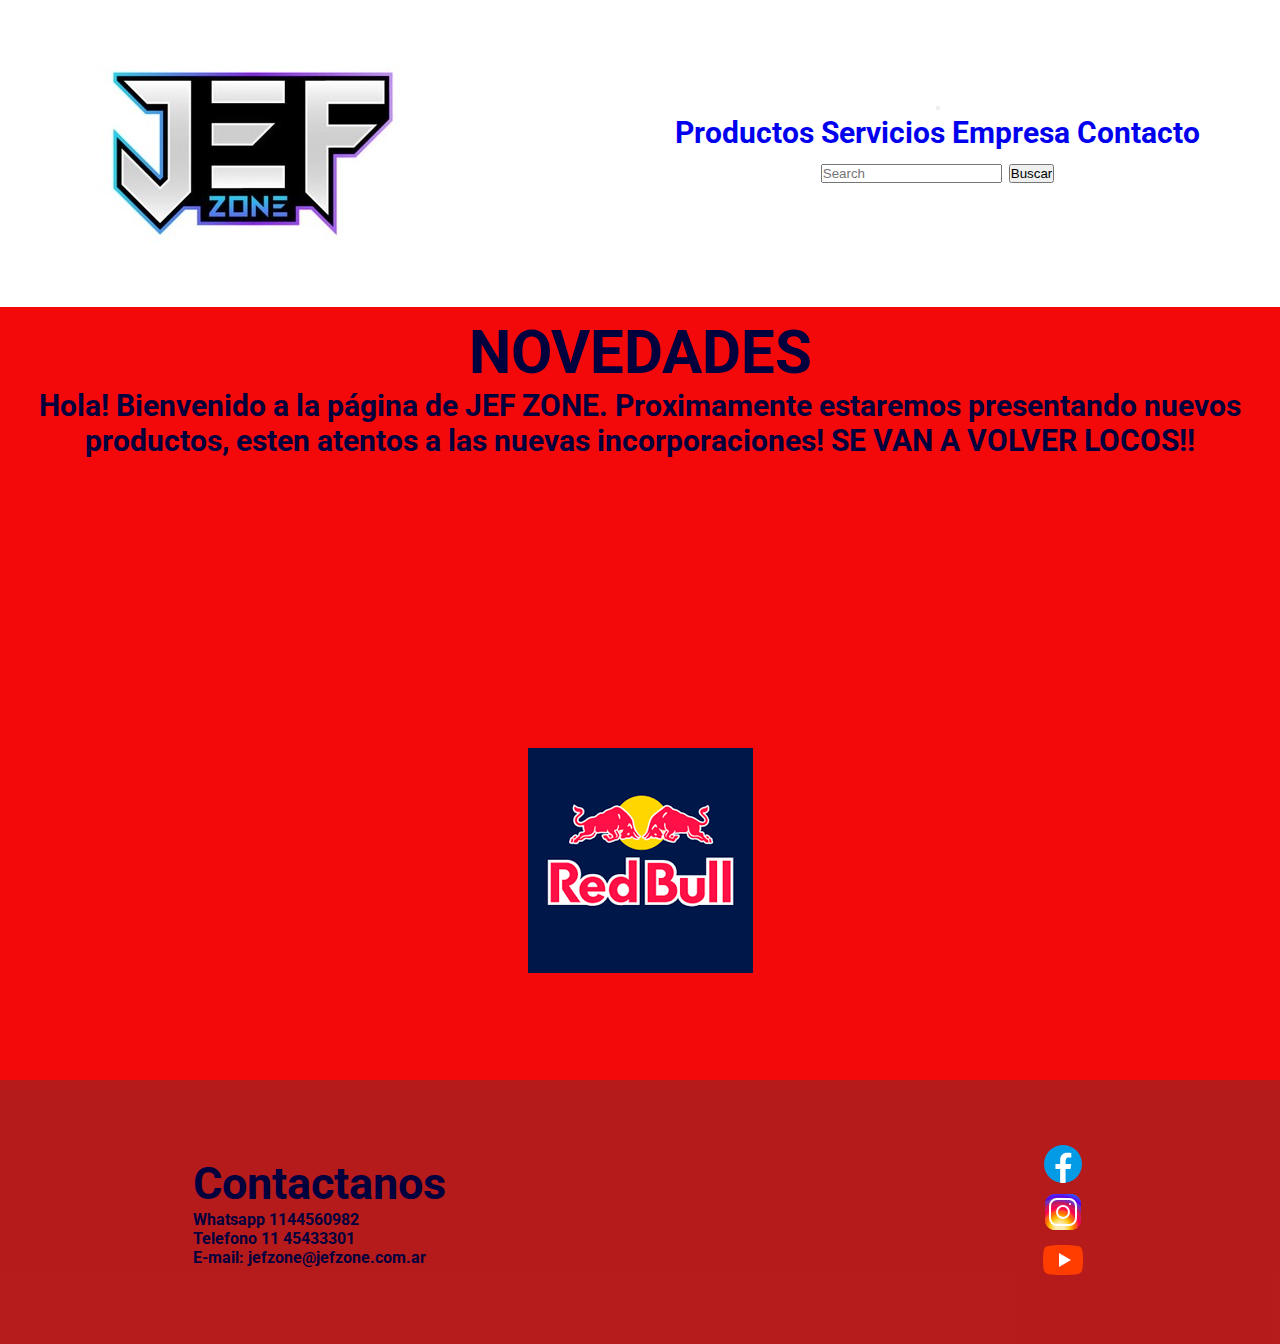
<file: index.html>
<!DOCTYPE html>
<html lang="en">
<head>
    <meta charset="UTF-8">
    <meta http-equiv="X-UA-Compatible" content="IE=edge">
    <meta name="viewport" content="width=device-width, initial-scale=1.0">
    <link href="https://cdn.jsdelivr.net/npm/bootstrap@5.1.3/dist/css/bootstrap.min.css" rel="stylesheet" integrity="sha384-1BmE4kWBq78iYhFldvKuhfTAU6auU8tT94WrHftjDbrCEXSU1oBoqyl2QvZ6jIW3" crossorigin="anonymous">

    <link rel="stylesheet" href="./css/style.css">
    <link href="https://unpkg.com/aos@2.3.1/dist/aos.css" rel="stylesheet">

    <title>Jef Zone</title>
</head>

<body>

<!-- comienza barra navegacion -->
    
<!-- comienza barra navegacion -->
    
<div class="envolturaIndex">
  <header>
    <div class="logoJef">
      <a href="./index.html"><img class="logoJef" src="./img/logo jefok 320x200.jpeg" alt="Logo de la empresa JEF"></a>
    </div>  
    <div class="barraNav">
      <nav class="navbar navbar-expand-lg navbar-light bg-light">
          <div class="container-fluid">
            <a class="navbar-brand" href=></a>
            <button class="navbar-toggler" type="button" data-bs-toggle="collapse" data-bs-target="#navbarSupportedContent" aria-controls="navbarSupportedContent" aria-expanded="false" aria-label="Toggle navigation">
              <span class="navbar-toggler-icon"></span>
            </button>
            <div class="collapse navbar-collapse" id="navbarSupportedContent">
              <ul class="navbar-nav me-auto mb-2 mb-lg-0">
                <li class="nav-item">
                  <a class="nav-link active" aria-current="page" href="./section/productos.html">Productos</a>
                </li>
                <li class="nav-item">
                  <a class="nav-link" href="./section/servicios.html">Servicios</a>
                </li>
                <li class="nav-item">
                  <a class="nav-link active" aria-current="page" href="./section/empresa.html">Empresa</a>
                </li>
                <li class="nav-item">
                  <a class="nav-link active" aria-current="page" href="./section/contacto.html">Contacto</a>
                </li>
                
              <form class="d-flex">
                <input class="form-control me-2" type="search" placeholder="Search" aria-label="Search">
                <button class="btn btn-outline-success" type="submit">Buscar</button>
              </form>
            </div>
          </div>
        </nav>
    </div> 
  </header>
</div>

<!-- comienza la seccion noevadaes -->


<div class="envolturaIndex-main">
<main>
    <section>
    <div class="tituloInicio">  
    <h1 class= display-3 text-center mt-4"> NOVEDADES</h1>
    </div> 
           
    <div class="p1">
    <p class="primerParrafo">Hola! Bienvenido a la página de JEF ZONE. 
                      Proximamente estaremos presentando nuevos productos, esten atentos a las nuevas incorporaciones! SE VAN A VOLVER LOCOS!!</p>
    </div>
                   
          
        
    
    </section>
</div>   

<!-- espacio publicitario -->

    <div class="ad">
      <section>
        <aside class="publicidad">
            <img src="./img/publicidad redubull.png" alt="">
        </aside>
    </div>

      </section>

</main>    

<footer>
  <div class="pieDePagina">
    <h2>Contactanos</h2>
    <p>Whatsapp 1144560982</p>
    <p>Telefono 11 45433301</p> 
    <p>E-mail: jefzone@jefzone.com.ar</p>  
  </div>    
  <div>

      <div class="img_redes"><a href="https://es-la.facebook.com/" target="_blank"><img src="./img/icons8-facebook-nuevo.svg" alt="facebook"></a></div>
      <div class="img_redes"><a href="https://www.instagram.com/" target="_blank"><img src="./img/icons8-instagram.svg" alt="instagram"></a></div>
      <div class="img_redes"><a href="https://www.youtube.com/" target="_blank"><img src="./img/icons8-youtube-play.svg" alt="youtube"></a></div>
  </div>
</footer>  


<script src="https://cdn.jsdelivr.net/npm/bootstrap@5.1.3/dist/js/bootstrap.bundle.min.js" integrity="sha384-ka7Sk0Gln4gmtz2MlQnikT1wXgYsOg+OMhuP+IlRH9sENBO0LRn5q+8nbTov4+1p" crossorigin="anonymous"></script>
<script src="https://unpkg.com/aos@2.3.1/dist/aos.js"></script>
<script>
    AOS.init();
</script>
</body>
</html>
</file>
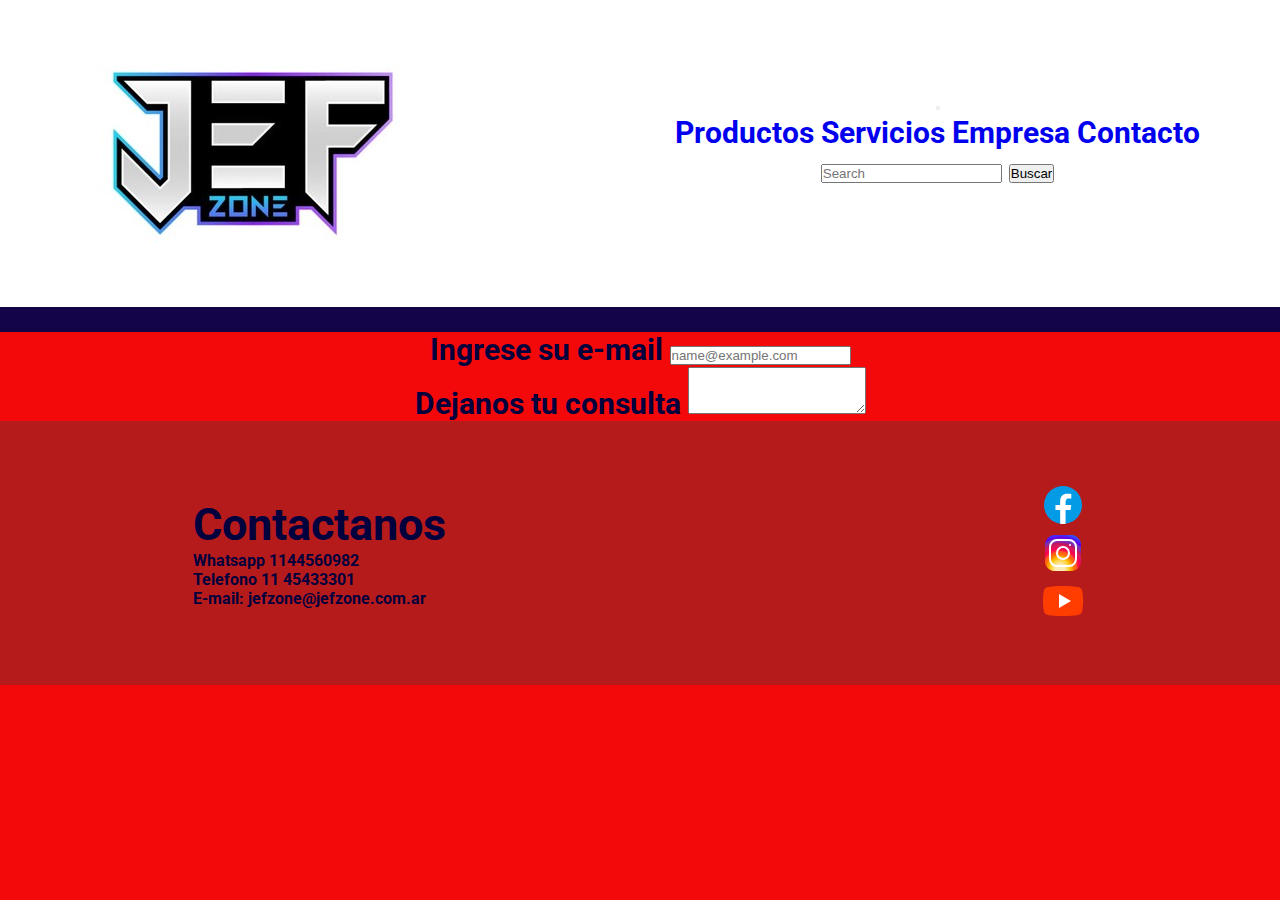
<file: section/contacto.html>
<!DOCTYPE html>
<html lang="en">
<head>
    <meta charset="UTF-8">
    <meta http-equiv="X-UA-Compatible" content="IE=edge">
    <meta name="viewport" content="width=device-width, initial-scale=1.0">
	<link href="https://cdn.jsdelivr.net/npm/bootstrap@5.1.3/dist/css/bootstrap.min.css" rel="stylesheet" integrity="sha384-1BmE4kWBq78iYhFldvKuhfTAU6auU8tT94WrHftjDbrCEXSU1oBoqyl2QvZ6jIW3" crossorigin="anonymous">
    <link rel="stylesheet" href="../css/style.css">
    <title>Contacto Jef</title>
</head>

<body>

<!-- comienza barra navegacion -->
    
<!-- comienza barra navegacion -->
    
<div class="envoltura">
  <header>
    <div class="logoJef">
      <a href="../index.html"><img class="logoJef" src="../img/logo jefok 320x200.jpeg" alt="Logo de la empresa JEF"></a>
    </div>  
    <div class="barraNav">
      <nav class="navbar navbar-expand-lg navbar-light bg-light">
          <div class="container-fluid">
            <a class="navbar-brand" href=></a>
            <button class="navbar-toggler" type="button" data-bs-toggle="collapse" data-bs-target="#navbarSupportedContent" aria-controls="navbarSupportedContent" aria-expanded="false" aria-label="Toggle navigation">
              <span class="navbar-toggler-icon"></span>
            </button>
            <div class="collapse navbar-collapse" id="navbarSupportedContent">
              <ul class="navbar-nav me-auto mb-2 mb-lg-0">
                <li class="nav-item">
                  <a class="nav-link active" aria-current="page" href="../section/productos.html">Productos</a>
                </li>
                <li class="nav-item">
                  <a class="nav-link" href="../section/servicios.html">Servicios</a>
                </li>
                <li class="nav-item">
                  <a class="nav-link active" aria-current="page" href="../section/empresa.html">Empresa</a>
                </li>
                <li class="nav-item">
                  <a class="nav-link active" aria-current="page" href="../section/contacto.html">Contacto</a>
                </li>
                
              <form class="d-flex">
                <input class="form-control me-2" type="search" placeholder="Search" aria-label="Search">
                <button class="btn btn-outline-success" type="submit">Buscar</button>
              </form>
            </div>
          </div>
        </nav>
    </div> 
  </header>
</div>

<!-- comienza form contacto -->
<div class="mb-3">
	<label for="exampleFormControlInput1" class="form-label">Ingrese su e-mail</label>
	<input type="email" class="form-control" id="exampleFormControlInput1" placeholder="name@example.com">
  </div>
  <div class="mb-3">
	<label for="exampleFormControlTextarea1" class="form-label">Dejanos tu consulta</label>
	<textarea class="form-control" id="exampleFormControlTextarea1" rows="3"></textarea>
  </div>
	<!-- cierre de form contacto -->
	<!-- inicio de footer --> 

	
	<footer>
		<div class="pieDePagina">
		  <h2>Contactanos</h2>
		  <p>Whatsapp 1144560982</p>
		  <p>Telefono 11 45433301</p> 
		  <p>E-mail: jefzone@jefzone.com.ar</p>  
		</div>    
		<div>
	
			<div class="img_redes"><a href="https://es-la.facebook.com/" target="_blank"><img src="../img/icons8-facebook-nuevo.svg" alt="facebook"></a></div>
			<div class="img_redes"><a href="https://www.instagram.com/" target="_blank"><img src="../img/icons8-instagram.svg" alt="instagram"></a></div>
			<div class="img_redes"><a href="https://www.youtube.com/" target="_blank"><img src="../img/icons8-youtube-play.svg" alt="youtube"></a></div>
		</div>
	</footer> 

<script src="https://cdn.jsdelivr.net/npm/bootstrap@5.1.3/dist/js/bootstrap.bundle.min.js" integrity="sha384-ka7Sk0Gln4gmtz2MlQnikT1wXgYsOg+OMhuP+IlRH9sENBO0LRn5q+8nbTov4+1p" crossorigin="anonymous"></script>
<script src="https://unpkg.com/aos@2.3.1/dist/aos.js"></script>
</body>
    


</html>
</file>
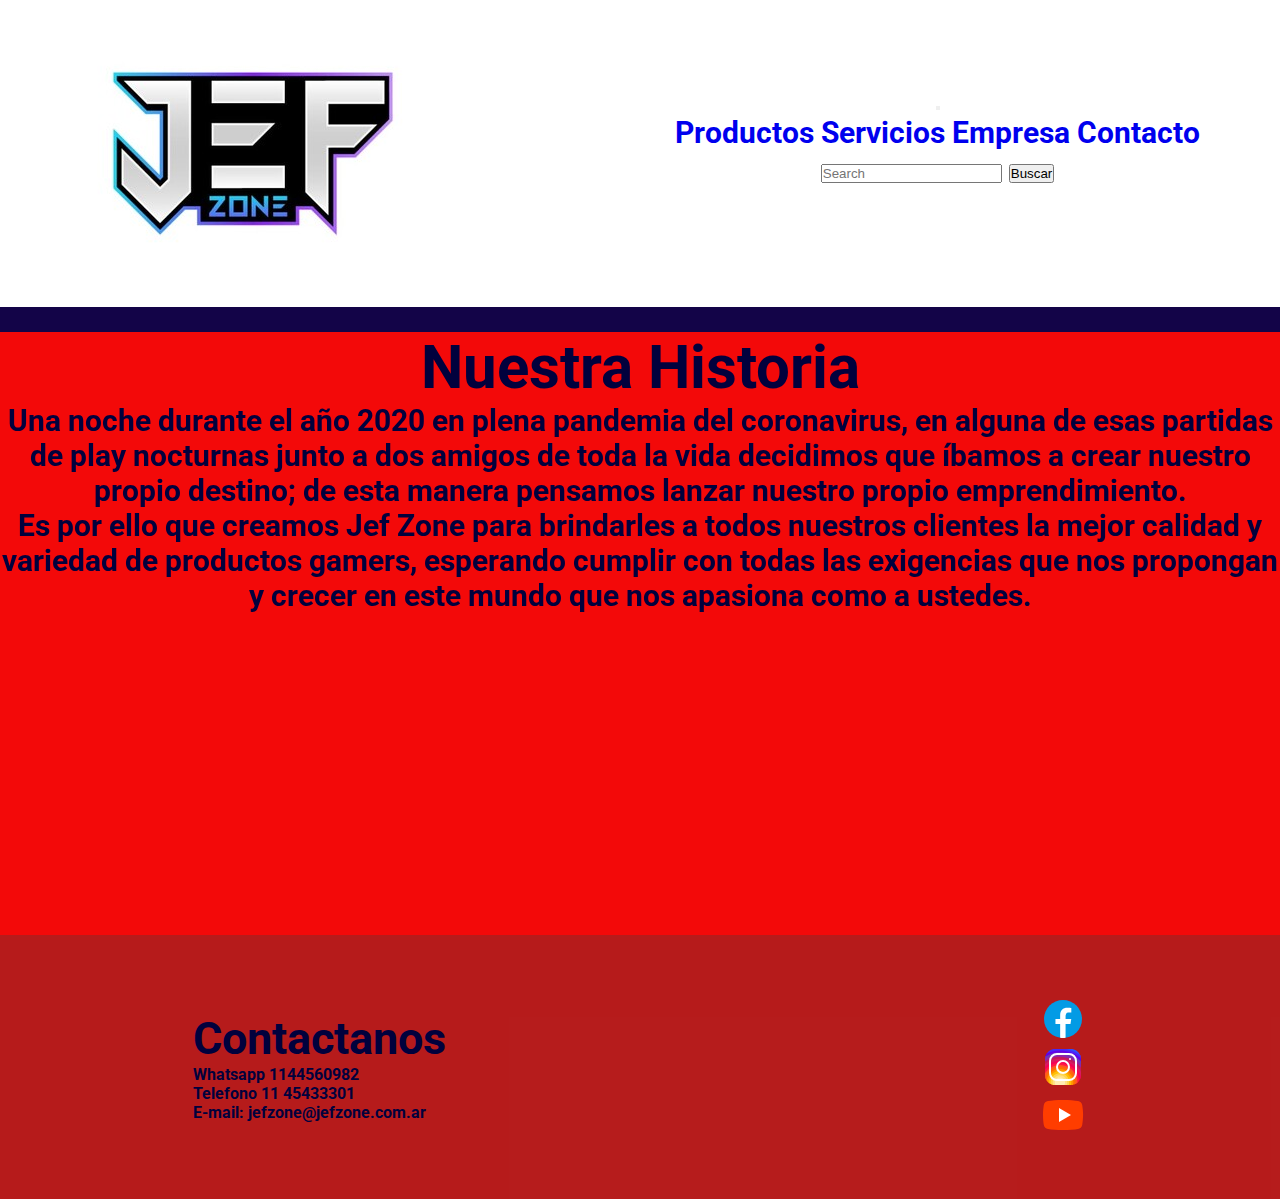
<file: section/empresa.html>
<!DOCTYPE html>
<html lang="en">
<head>
    <meta charset="UTF-8">
    <meta http-equiv="X-UA-Compatible" content="IE=edge">
    <meta name="viewport" content="width=device-width, initial-scale=1.0">
    <link href="https://cdn.jsdelivr.net/npm/bootstrap@5.1.3/dist/css/bootstrap.min.css" rel="stylesheet" integrity="sha384-1BmE4kWBq78iYhFldvKuhfTAU6auU8tT94WrHftjDbrCEXSU1oBoqyl2QvZ6jIW3" crossorigin="anonymous">
    
    <link href="https://unpkg.com/aos@2.3.1/dist/aos.css" rel="stylesheet">
    <link rel="stylesheet" href="../css/style.css">
    <title>Empresa Jef</title>
</head>
<body>


<!-- comienza barra navegacion -->
    
<!-- comienza barra navegacion -->
    
<div class="envoltura">
  <header>
    <div class="logoJef">
      <a href="../index.html"><img class="logoJef" src="../img/logo jefok 320x200.jpeg" alt="Logo de la empresa JEF"></a>
    </div>  
    <div class="barraNav">
      <nav class="navbar navbar-expand-lg navbar-light bg-light">
          <div class="container-fluid">
            <a class="navbar-brand" href=></a>
            <button class="navbar-toggler" type="button" data-bs-toggle="collapse" data-bs-target="#navbarSupportedContent" aria-controls="navbarSupportedContent" aria-expanded="false" aria-label="Toggle navigation">
              <span class="navbar-toggler-icon"></span>
            </button>
            <div class="collapse navbar-collapse" id="navbarSupportedContent">
              <ul class="navbar-nav me-auto mb-2 mb-lg-0">
                <li class="nav-item">
                  <a class="nav-link active" aria-current="page" href="../section/productos.html">Productos</a>
                </li>
                <li class="nav-item">
                  <a class="nav-link" href="../section/servicios.html">Servicios</a>
                </li>
                <li class="nav-item">
                  <a class="nav-link active" aria-current="page" href="../section/empresa.html">Empresa</a>
                </li>
                <li class="nav-item">
                  <a class="nav-link active" aria-current="page" href="../section/contacto.html">Contacto</a>
                </li>
                
              <form class="d-flex">
                <input class="form-control me-2" type="search" placeholder="Search" aria-label="Search">
                <button class="btn btn-outline-success" type="submit">Buscar</button>
              </form>
            </div>
          </div>
        </nav>
    </div> 
  </header>
</div>

<!-- comienza histria -->

<div class="container__historia">

  <div data-aos="flip-right">
    <h1 class= display-3 text-center mt-4">Nuestra Historia</h1>
    <p >Una noche durante el año 2020 en plena pandemia del coronavirus, en alguna de esas partidas de play nocturnas junto a dos amigos de toda la vida decidimos que íbamos a crear nuestro propio destino; de esta manera pensamos lanzar nuestro propio emprendimiento.</p>

    <p>Es por ello que creamos Jef Zone para brindarles a todos nuestros clientes la mejor calidad y variedad de productos gamers, esperando cumplir con todas las exigencias que nos propongan y crecer en este mundo que nos apasiona como a ustedes.</p>




  </div>

</div>

<!-- fin historia -->

  <div class="imgAmigos">
    <iframe width="560" height="315" src="https://www.youtube.com/embed/ktrP37eEAcE" title="YouTube video player" frameborder="0" allow="accelerometer; autoplay; clipboard-write; encrypted-media; gyroscope; picture-in-picture" allowfullscreen></iframe>

  </div>
 
    

    <footer>
      <div class="pieDePagina">
        <h2>Contactanos</h2>
        <p>Whatsapp 1144560982</p>
        <p>Telefono 11 45433301</p> 
        <p>E-mail: jefzone@jefzone.com.ar</p>  
      </div>    
      <div>
  
          <div class="img_redes"><a href="https://es-la.facebook.com/" target="_blank"><img src="../img/icons8-facebook-nuevo.svg" alt="facebook"></a></div>
          <div class="img_redes"><a href="https://www.instagram.com/" target="_blank"><img src="../img/icons8-instagram.svg" alt="instagram"></a></div>
          <div class="img_redes"><a href="https://www.youtube.com/" target="_blank"><img src="../img/icons8-youtube-play.svg" alt="youtube"></a></div>
      </div>
  </footer> 


<script src="https://cdn.jsdelivr.net/npm/bootstrap@5.1.3/dist/js/bootstrap.bundle.min.js" integrity="sha384-ka7Sk0Gln4gmtz2MlQnikT1wXgYsOg+OMhuP+IlRH9sENBO0LRn5q+8nbTov4+1p" crossorigin="anonymous"></script>

<script src="https://unpkg.com/aos@2.3.1/dist/aos.js"></script>

<script>
  AOS.init();
</script>

</body>
</html>
</file>
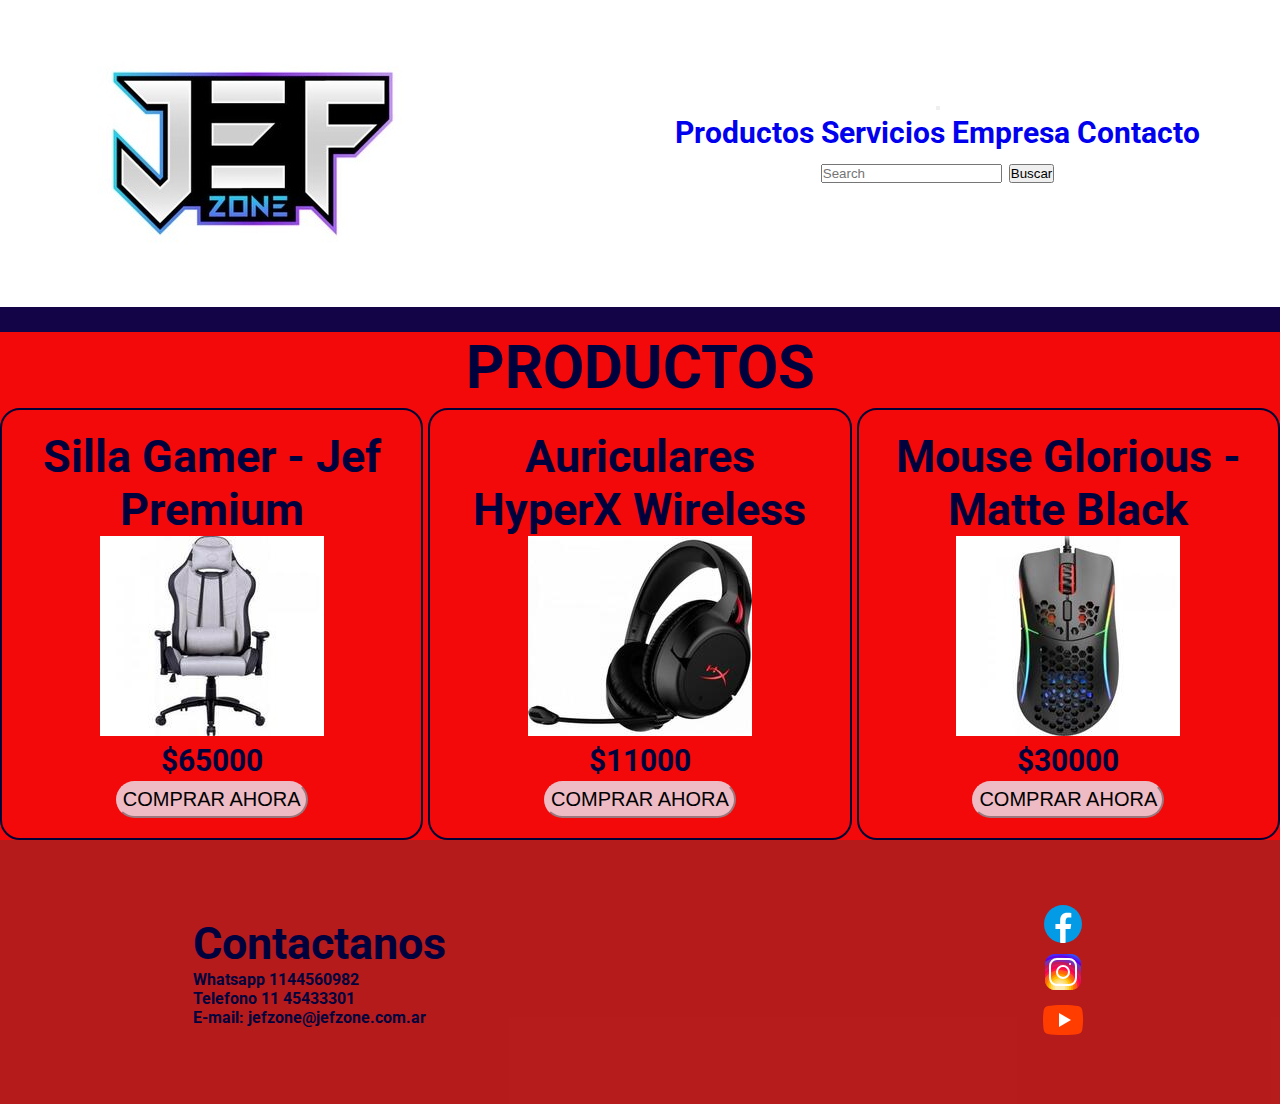
<file: section/productos.html>
<!DOCTYPE html>
<html lang="en">
<head>
    <meta charset="UTF-8">
    <meta http-equiv="X-UA-Compatible" content="IE=edge">
    <meta name="viewport" content="width=device-width, initial-scale=1.0">
    <link href="https://cdn.jsdelivr.net/npm/bootstrap@5.1.3/dist/css/bootstrap.min.css" rel="stylesheet" integrity="sha384-1BmE4kWBq78iYhFldvKuhfTAU6auU8tT94WrHftjDbrCEXSU1oBoqyl2QvZ6jIW3" crossorigin="anonymous">
    <link rel="stylesheet" href="../css/style.css">
    <title>Productos Jef</title>
</head>

<body>

<!-- comienza barra navegacion -->
    
<!-- comienza barra navegacion -->
    
<div class="envoltura">
  <header>
    <div class="logoJef">
      <a href="../index.html"><img class="logoJef" src="../img/logo jefok 320x200.jpeg" alt="Logo de la empresa JEF"></a>
    </div>  
    <div class="barraNav">
      <nav class="navbar navbar-expand-lg navbar-light bg-light">
          <div class="container-fluid">
            <a class="navbar-brand" href=></a>
            <button class="navbar-toggler" type="button" data-bs-toggle="collapse" data-bs-target="#navbarSupportedContent" aria-controls="navbarSupportedContent" aria-expanded="false" aria-label="Toggle navigation">
              <span class="navbar-toggler-icon"></span>
            </button>
            <div class="collapse navbar-collapse" id="navbarSupportedContent">
              <ul class="navbar-nav me-auto mb-2 mb-lg-0">
                <li class="nav-item">
                  <a class="nav-link active" aria-current="page" href="../section/productos.html">Productos</a>
                </li>
                <li class="nav-item">
                  <a class="nav-link" href="../section/servicios.html">Servicios</a>
                </li>
                <li class="nav-item">
                  <a class="nav-link active" aria-current="page" href="../section/empresa.html">Empresa</a>
                </li>
                <li class="nav-item">
                  <a class="nav-link active" aria-current="page" href="../section/contacto.html">Contacto</a>
                </li>
                
              <form class="d-flex">
                <input class="form-control me-2" type="search" placeholder="Search" aria-label="Search">
                <button class="btn btn-outline-success" type="submit">Buscar</button>
              </form>
            </div>
          </div>
        </nav>
    </div> 
  </header>
</div>

<!-- comienza seccion productos -->

<section>
<h1 <h1 class= display-3 text-center mt-4">PRODUCTOS</h1>

</section>




<section class="flex__container">

    <div class="imgProductos-1">
        <h2>Silla Gamer - Jef Premium</h2>
        <img src="../img/silla1.jpg" alt="silla gamer basic">
        <figcaption>$65000</figcaption>
        <button class="boton">COMPRAR AHORA</button>
    </div>
    <div class="imgProductos-2">
        <h2>Auriculares HyperX Wireless</h2>
        <img src="../img/auriculares1.jpg" alt="auriculares gamer pro">
        <figcaption>$11000</figcaption>
        <button class="boton">COMPRAR AHORA</button>
    </div>
    <div class="imgProductos-3">
        <h2>Mouse Glorious - Matte Black</h2>
              <img class="imgprod" src="../img/mouse1.jpg" alt="mouse gamer pro">
        <figcaption>$30000</figcaption>
        <button class="boton">COMPRAR AHORA</button>
    </div>


    
    
  </section>

<footer>
    <div class="pieDePagina">
      <h2>Contactanos</h2>
      <p>Whatsapp 1144560982</p>
      <p>Telefono 11 45433301</p> 
      <p>E-mail: jefzone@jefzone.com.ar</p>  
    </div>    
    <div class="redes">

        <div class="img_redes"><a href="https://es-la.facebook.com/" target="_blank"><img src="../img/icons8-facebook-nuevo.svg" alt="facebook"></a></div>
        <div class="img_redes"><a href="https://www.instagram.com/" target="_blank"><img src="../img/icons8-instagram.svg" alt="instagram"></a></div>
        <div class="img_redes"><a href="https://www.youtube.com/" target="_blank"><img src="../img/icons8-youtube-play.svg" alt="youtube"></a></div>
    </div>
</footer>       

<script src="https://cdn.jsdelivr.net/npm/bootstrap@5.1.3/dist/js/bootstrap.bundle.min.js" integrity="sha384-ka7Sk0Gln4gmtz2MlQnikT1wXgYsOg+OMhuP+IlRH9sENBO0LRn5q+8nbTov4+1p" crossorigin="anonymous"></script>   
    



</body>
</html>
</file>
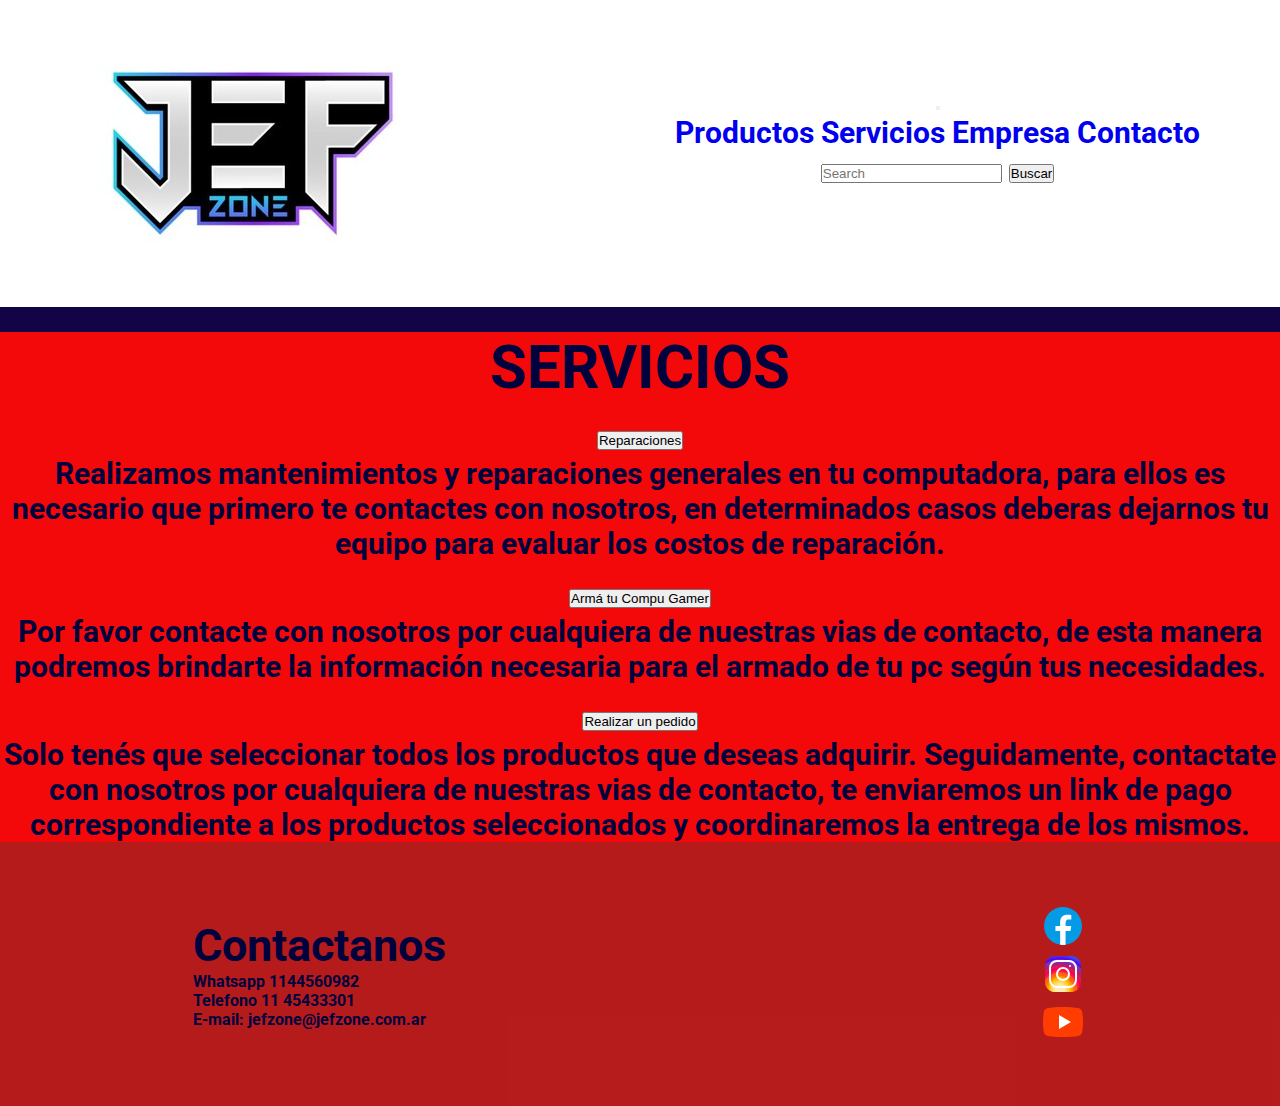
<file: section/servicios.html>
<!DOCTYPE html>
<html lang="en">
<head>
    <meta charset="UTF-8">
    <meta http-equiv="X-UA-Compatible" content="IE=edge">
    <meta name="viewport" content="width=device-width, initial-scale=1.0">
    <link href="https://cdn.jsdelivr.net/npm/bootstrap@5.1.3/dist/css/bootstrap.min.css" rel="stylesheet" integrity="sha384-1BmE4kWBq78iYhFldvKuhfTAU6auU8tT94WrHftjDbrCEXSU1oBoqyl2QvZ6jIW3" crossorigin="anonymous">
    <link rel="stylesheet" href="../css/style.css">
    <title>Servicios Jef</title>
</head>


<body>
    
<!-- comienza barra navegacion -->
    
<!-- comienza barra navegacion -->
    
<!-- comienza barra navegacion -->
    
<div class="envoltura">
  <header>
    <div class="logoJef">
      <a href="../index.html"><img class="logoJef" src="../img/logo jefok 320x200.jpeg" alt="Logo de la empresa JEF"></a>
    </div>  
    <div class="barraNav">
      <nav class="navbar navbar-expand-lg navbar-light bg-light">
          <div class="container-fluid">
            <a class="navbar-brand" href=></a>
            <button class="navbar-toggler" type="button" data-bs-toggle="collapse" data-bs-target="#navbarSupportedContent" aria-controls="navbarSupportedContent" aria-expanded="false" aria-label="Toggle navigation">
              <span class="navbar-toggler-icon"></span>
            </button>
            <div class="collapse navbar-collapse" id="navbarSupportedContent">
              <ul class="navbar-nav me-auto mb-2 mb-lg-0">
                <li class="nav-item">
                  <a class="nav-link active" aria-current="page" href="../section/productos.html">Productos</a>
                </li>
                <li class="nav-item">
                  <a class="nav-link" href="../section/servicios.html">Servicios</a>
                </li>
                <li class="nav-item">
                  <a class="nav-link active" aria-current="page" href="../section/empresa.html">Empresa</a>
                </li>
                <li class="nav-item">
                  <a class="nav-link active" aria-current="page" href="../section/contacto.html">Contacto</a>
                </li>
                
              <form class="d-flex">
                <input class="form-control me-2" type="search" placeholder="Search" aria-label="Search">
                <button class="btn btn-outline-success" type="submit">Buscar</button>
              </form>
            </div>
          </div>
        </nav>
    </div> 
  </header>
</div>

<!-- comienza servicios -->

<h1 class= display-3 text-center mt-4">SERVICIOS</h1>

<div class="accordion accordion-flush" id="accordionFlushExample">
  <div class="accordion-item">
    <h2 class="accordion-header" id="flush-headingOne">
      <button class="accordion-button collapsed" type="button" data-bs-toggle="collapse" data-bs-target="#flush-collapseOne" aria-expanded="false" aria-controls="flush-collapseOne">
        Reparaciones
      </button>
    </h2>
    <div id="flush-collapseOne" class="accordion-collapse collapse" aria-labelledby="flush-headingOne" data-bs-parent="#accordionFlushExample">
      <div class="accordion-body">Realizamos mantenimientos y reparaciones generales en tu computadora, para ellos es necesario que primero te contactes con nosotros, en determinados casos deberas dejarnos tu equipo para evaluar los costos de reparación.</div>
    </div>
  </div>
  <div class="accordion-item">
    <h2 class="accordion-header" id="flush-headingTwo">
      <button class="accordion-button collapsed" type="button" data-bs-toggle="collapse" data-bs-target="#flush-collapseTwo" aria-expanded="false" aria-controls="flush-collapseTwo">
        Armá tu Compu Gamer
      </button>
    </h2>
    <div id="flush-collapseTwo" class="accordion-collapse collapse" aria-labelledby="flush-headingTwo" data-bs-parent="#accordionFlushExample">
      <div class="accordion-body">Por favor contacte con nosotros por cualquiera de nuestras vias de contacto, de esta manera podremos brindarte la información necesaria para el armado de tu pc según tus necesidades.</div>
    </div>
  </div>
  <div class="accordion-item">
    <h2 class="accordion-header" id="flush-headingThree">
      <button class="accordion-button collapsed" type="button" data-bs-toggle="collapse" data-bs-target="#flush-collapseThree" aria-expanded="false" aria-controls="flush-collapseThree">
        Realizar un pedido
      </button>
    </h2>
    <div id="flush-collapseThree" class="accordion-collapse collapse" aria-labelledby="flush-headingThree" data-bs-parent="#accordionFlushExample">
      <div class="accordion-body">Solo tenés que seleccionar todos los productos que deseas adquirir. Seguidamente, contactate con nosotros por cualquiera de nuestras vias de contacto, te enviaremos un link de pago correspondiente a los productos seleccionados y coordinaremos la entrega de los mismos.</div>
    </div>
  </div>
</div> 

    
    
<!-- fin servicios comienza footer -->


    <footer>
      <div class="pieDePagina">
        <h2>Contactanos</h2>
        <p>Whatsapp 1144560982</p>
        <p>Telefono 11 45433301</p> 
        <p>E-mail: jefzone@jefzone.com.ar</p>  
      </div>    
      <div>
  
          <div class="img_redes"><a href="https://es-la.facebook.com/" target="_blank"><img src="../img/icons8-facebook-nuevo.svg" alt="facebook"></a></div>
          <div class="img_redes"><a href="https://www.instagram.com/" target="_blank"><img src="../img/icons8-instagram.svg" alt="instagram"></a></div>
          <div class="img_redes"><a href="https://www.youtube.com/" target="_blank"><img src="../img/icons8-youtube-play.svg" alt="youtube"></a></div>
      </div>
  </footer> 
<script src="https://cdn.jsdelivr.net/npm/bootstrap@5.1.3/dist/js/bootstrap.bundle.min.js" integrity="sha384-ka7Sk0Gln4gmtz2MlQnikT1wXgYsOg+OMhuP+IlRH9sENBO0LRn5q+8nbTov4+1p" crossorigin="anonymous"></script>
</body>
</html>
</file>
<file: css/style.css>
@charset "UTF-8";
@import url("https://fonts.googleapis.com/css2?family=Roboto:ital,wght@1,300&family=Source+Sans+Pro:wght@300&display=swap");
* {
  padding: 0;
  margin: 0;
}

body {
  text-align: center;
  display: flex;
  flex-direction: column;
  min-height: 100vh;
  background-color: rgb(243, 9, 9);
  font-weight: bold;
  font-size: 30px;
  font-family: "Roboto", sans-serif;
  color: rgb(1, 1, 61);
}




/* mobile first*/
header {
  padding: 50px;
  background-color: white;
  display: flex;
  flex-wrap: wrap;
  justify-content: space-between;
}


.barraNav {
  padding: 30px;
}

footer {
  display: flex;
  flex-wrap: wrap;
  justify-content: space-around;
  align-content: space-between;
  flex-direction: column;
}

nav ul li {
  list-style-type: none;
}

a {
  text-decoration: none;
}

.video1 {
  width: 300px;
  height: 200px;
}

.productos {
  font-weight: bold;
  margin-bottom: 60px;
  margin-top: 6px;
}

.tituloServicios{
  font-weight: bold;
}

main {
  padding: 10px;
  margin-top: 0px;
  margin-bottom: 180px;
  display: flex;
  flex-wrap: column;
  justify-content: center;
  
  
}

.publicidad{
  padding: 100px;
}

/*declaro áreas de la grilla*/
header {
  grid-area: header;
}

.logoJef {
  grid-area: logoJef;
}

.navegador {
  grid-area: navegador;
}

footer {
  grid-area: footer;
}

.pieDePagina {
  grid-area: pieDePagina;
  width: 100%;
}

.pieDePagina > p {
  font-size: 1rem;
 width: 100%;
}



.redes {
  grid-area: redes;
}

.novedades {
  grid-area: novedades;
}

.tituloInicio {
  grid-area: tituloInicio;
}

.p1 {
  grid-area: p1;
}

.p2 {
  grid-area: p2;
}

aside {
  grid-area: aside;
}

.ad {
  grid-area: ad;
}

.productos{
  grid-area: productos;
}

.imgProductos-1 {
  grid-area: img1;
  }

.imgProductos-1{
  border-color: rgb(2, 2, 54);
  border-width: 2px;
  border-style: solid;
  border-radius: 20px;
  padding: 20px;
}

.boton{
  border-color: rgb(238, 186, 195);
  border width: 20px
  border-style: solid;
  border-radius: 20px;
  padding: 5px;
  background-color: rgb(238, 186, 195);
  font-size: 20px;

}


.imgProductos-2 {
  grid-area: img2;
}
.imgProductos-2 {
  border-color: rgb(2, 2, 54);
  border-width: 2px;
  border-style: solid;
  border-radius: 20px;
  padding: 20px;
}


.imgProductos-3 {
  grid-area: img3;
}

.imgProductos-3 {
  border-color: rgb(2, 2, 54);
  border-width: 2px;
  border-style: solid;
  border-radius: 20px;
  padding: 20px;
}


.envoltura {
  display: grid;
  background-color: rgb(19, 4, 72);
  margin-bottom: 1.5em;
  gap: 5px;
  grid-template-areas: "header" "logoJef" "navegador" "tituloInicio" "novedades" "p1" "p2" "aside" "footer";
}

.padre {
  display: grid;
  grid-template-columns: 1fr;
  grid-template-rows: 1fr;
  justify-items: center;
  align-items: center;
  gap: 15px;
  margin-top: 15px;
}

.img_redes {
  width: 48px;
  height: 48px;
  align-self: flex-end;
}

.img_redes:hover {
  transition-property: all;
  transition-duration: 4s;
}

footer {
  display: flex;
  padding: 1em;
  background-color: rgba(66, 64, 64, 0.345);
  margin-bottom: 0;
  margin-top: 1.5em;
  text-align: center;
  align-items: center;
}


.flex__container {
  display: grid;
  grid-template-columns: 1fr;
  grid-template-rows: 1fr;
  justify-items: center;
  gap: 6px;
  grid-template-areas: 
  "productos"
  "img1" "img2" "img3";
}

@media (min-width: 576px) {
  .envoltura {
    gap: 5px;
    margin: 0px;
    grid-template-columns: 1fr;
    grid-template-areas: "header" "logoJef" "navegador" "tituloInicio" "novedades" "p1" "p2" "aside" "footer";
  }
  .flex__container {
    margin: 0px;
    grid-template-columns: 1fr;
    justify-items: center;
    align-items: center;
    gap: 6px;
    grid-template-areas: "header" "logoJef" "navegador" "tituloInicio" "img1" "img2" "img3" "footer";
  }
  footer {
    margin-top: 0px;
  }
  .pieDePagina{
    grid-area: pieDePagina;
    width: 50%;
    text-align: left;
}


}
@media (min-width: 768px) {
  .envoltura {
    gap: 5px;
    grid-template-columns: 1fr 4fr 1fr;
    grid-template-areas: "header header header" "logoJef navegador navegador" "tituloInicio tituloInicio tituloInicio" "novedades novedades novedades" "p1 p2 aside" "footer footer footer";
  }


  nav ul {
    text-align: center;
  }
  li {
    display: inline-block;
  }
  header {
    background: white;
  }
  .flex__container {
    display: grid;
    flex-direction: row;
    margin: 0px;
    grid-template-columns: 1fr 1fr 1fr;
    justify-items: center;
    align-items: center;
    gap: 5px;
    grid-template-areas: 
    "productos productos productos"
    "img1 img2 img3";
  }
  footer {
    padding: 2em;
    display: flex;
    flex-direction: row;
    align-items: center;
    margin-bottom: 0px;
  }
}/*# sourceMappingURL=style.css.map */
</file>
